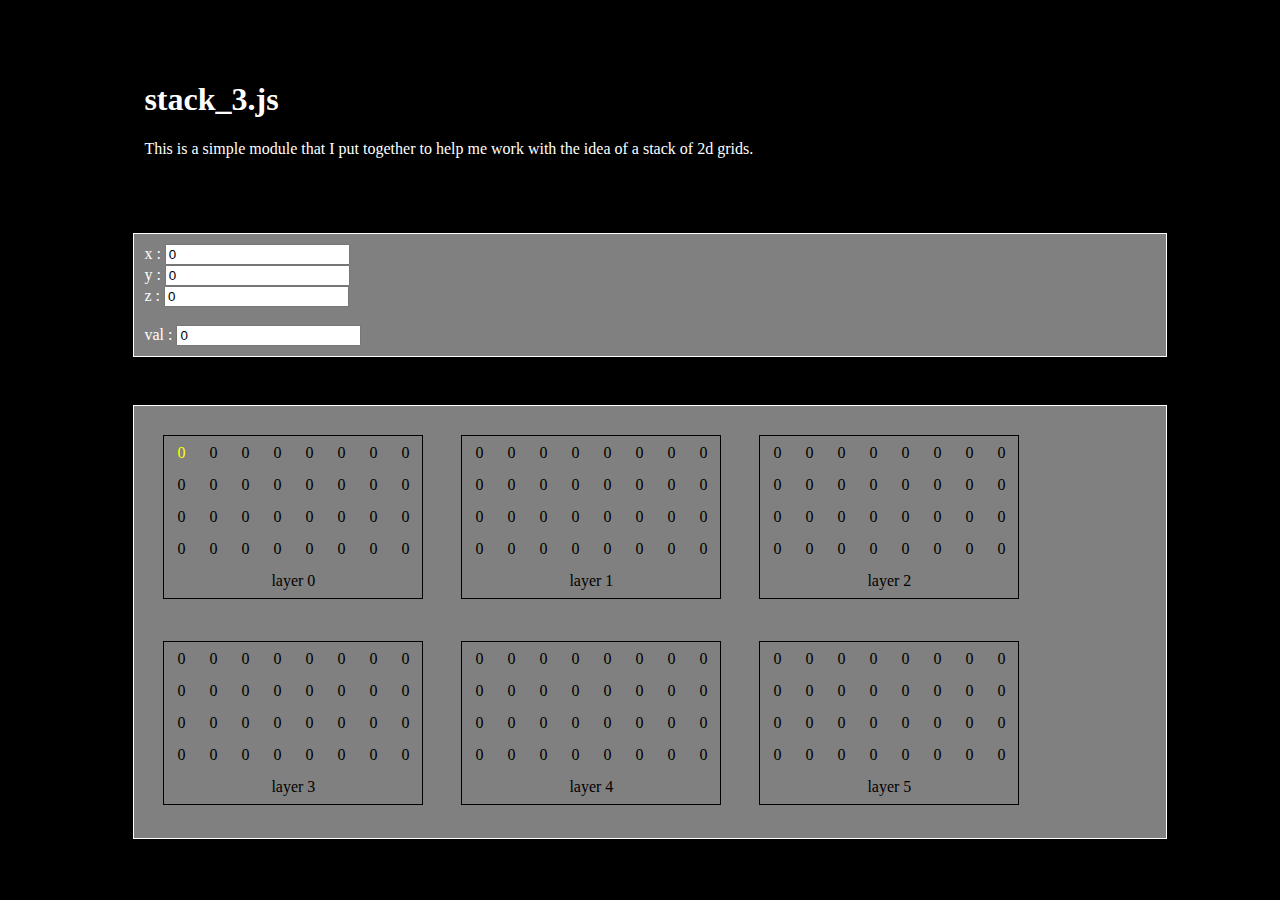
<file: index.html>
<!DOCTYPE html>
<html>

<head>

<title>Stack 3</title>
<meta charset="utf-8">

<link rel="stylesheet" href="./css/style.css">


</head>

<body>

<!--<canvas id="thecanvas" width="640" height="480"></canvas>-->

<div class="container">

    <h1>stack_3.js</h1>
	
	<p>This is a simple module that I put together to help me work with the idea of a stack of 2d grids.</p>

</div>

<div class="container interface">

x : <input id="in_x" type="text" value="0"><br>
y : <input id="in_y" type="text" value="0"><br>
z : <input id="in_z" type="text" value="0"><br>

<br>

val : <input id="in_val" type="text" value="0">
</div>


<div id="out" class="container interface">

</div>

<script src="./stack_3.js"></script>
<script src="./demo.js"></script>

</body>

</html>
</file>
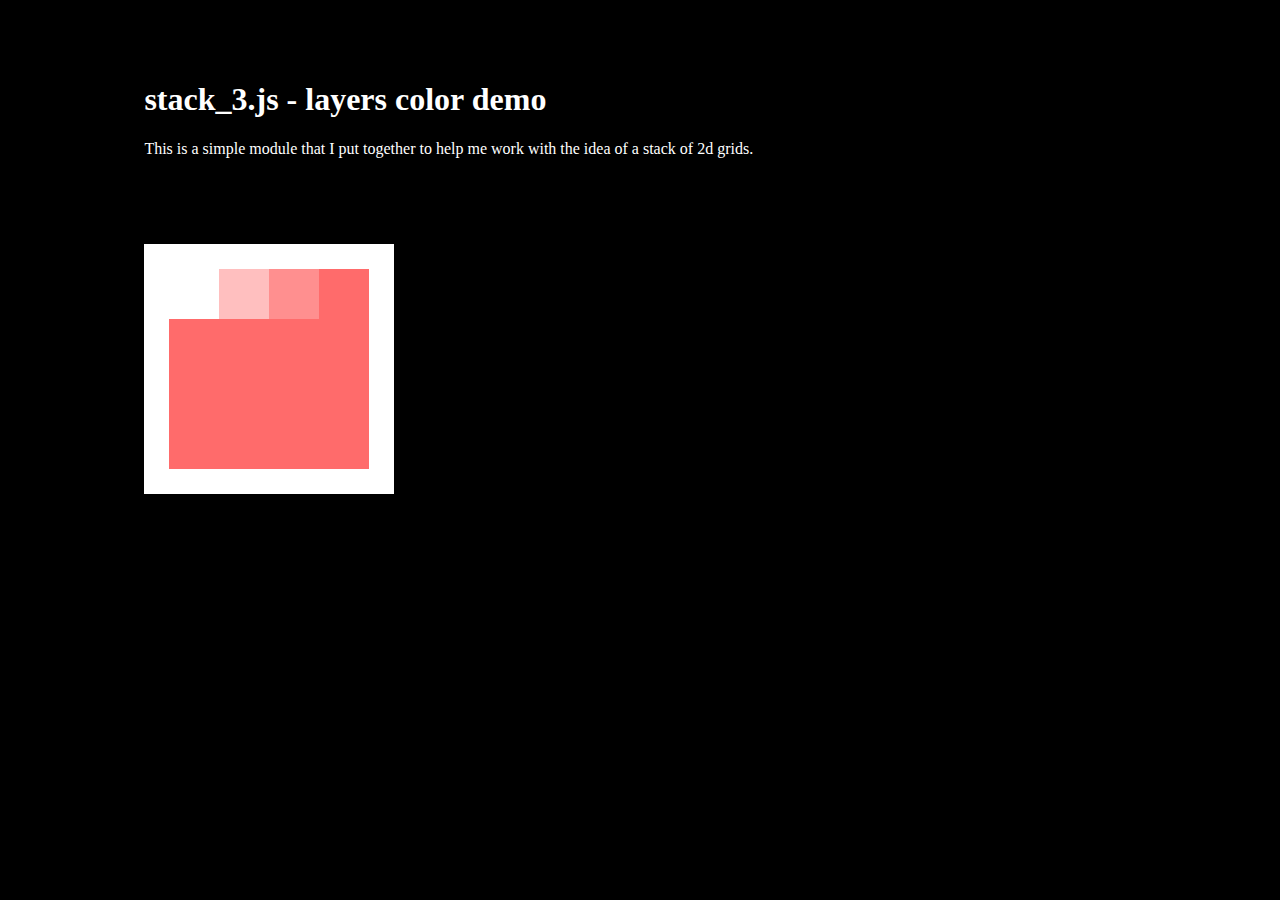
<file: demos/layers_color/index.html>
<!DOCTYPE html>
<html>

<head>

<title>Stack 3 - layers color</title>
<meta charset="utf-8">

<link rel="stylesheet" href="./css/style.css">


</head>

<body>

<!--<canvas id="thecanvas" width="640" height="480"></canvas>-->

<div class="container">

    <h1>stack_3.js - layers color demo</h1>
	
	<p>This is a simple module that I put together to help me work with the idea of a stack of 2d grids.</p>

</div>

<div class="container">
    <div id="out" class="layer_contianer">

    </div>
</div>

<script src="./stack_3.js"></script>
<script src="./demo.js"></script>

</body>

</html>
</file>
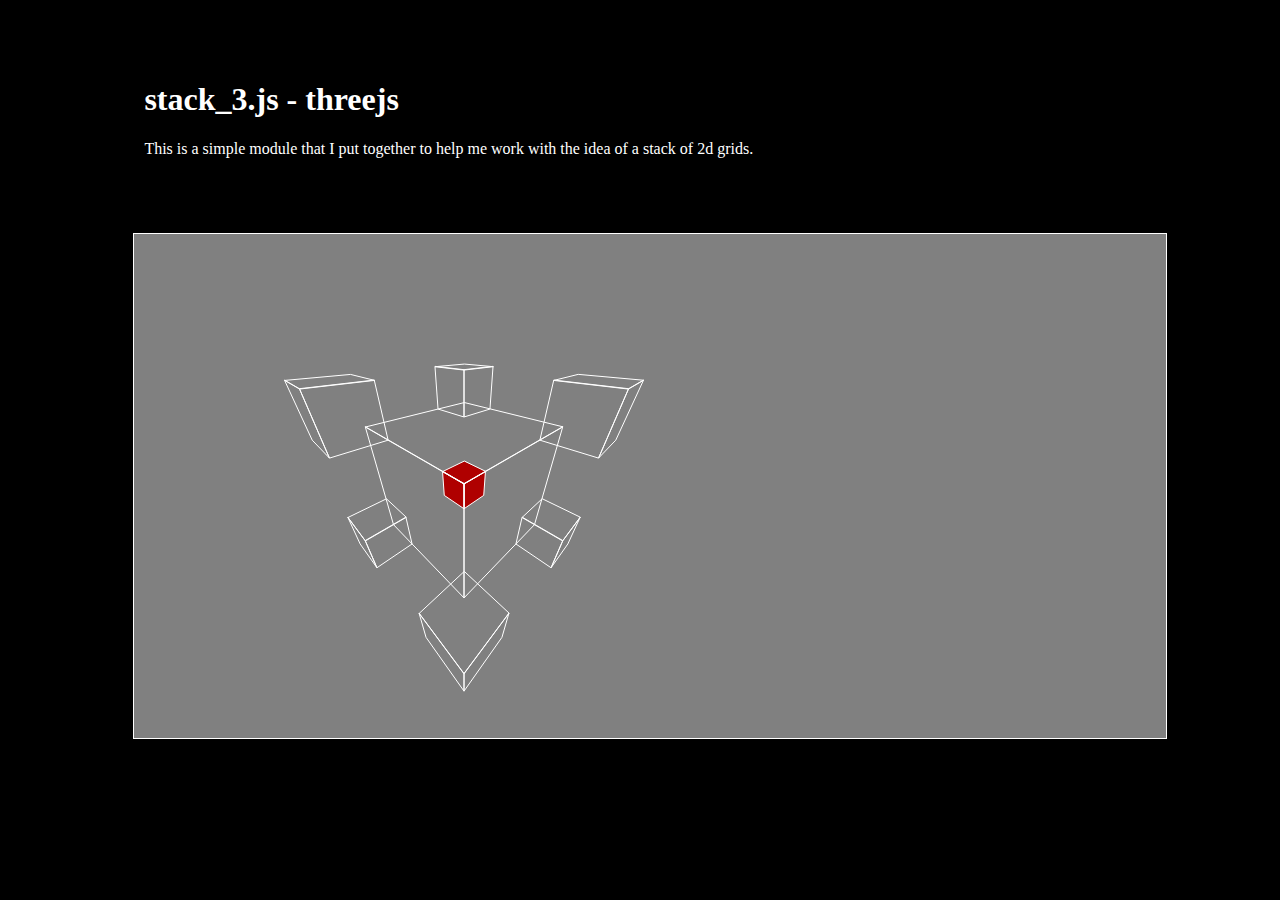
<file: demos/threejs/index.html>
<!DOCTYPE html>
<html>

<head>

<title>Stack 3 - threejs</title>
<meta charset="utf-8">

<link rel="stylesheet" href="./css/style.css">


</head>

<body>

<!--<canvas id="thecanvas" width="640" height="480"></canvas>-->

<div class="container">

    <h1>stack_3.js - threejs</h1>
	
	<p>This is a simple module that I put together to help me work with the idea of a stack of 2d grids.</p>

</div>

<div class="container interface">
    <div id="out">

    </div>
</div>

<script src="./stack_3.js"></script>
<script src="./three.min.r54.js"></script>
<script src="./demo.js"></script>

</body>

</html>
</file>
<file: css/style.css>
body{
	
	background: #000000;
	color: #ffffff;
	
	
}

table{

    display: inline-block;
 
    
	outline: 1px solid #000000;
 
}

td{
	
	padding:5px;
	text-align: center;
	width: 20px;
	height: 20px;
	
	color: #000000;
	
}

#out{
	
}

.interface{
	
	outline: 1px solid #ffffff;
	background: #808080;
	
}

.container{
	
	position: relative;
	
	margin-top:50px;
	
	width: 80%;
	left:10%;
	padding:10px;
	
	
}

.stack{
	
	margin: 20px;
	
}

.pointer{
	
	color: yellow;
	
}
</file>
<file: demos/layers_color/css/style.css>
body{

    background: #000000;
    color: #ffffff;

}

table{

    display: inline-block;
    outline: 1px solid #000000;

}

td{

    padding:5px;
    text-align: center;
    width: 20px;
    height: 20px;
    color: #000000;

}

#out{

}

.interface{

    outline: 1px solid #ffffff;
    background: #808080;

}

.container{

    position: relative;
    margin-top:50px;
    width: 80%;
    left:10%;
    padding:10px;

}

.pointer{

    color: yellow;

}

.layer_contianer{
    
    position: relative;
    width: 250px;
    height: 250px;
    background: #ffffff;
    
}

.layer{
    
    position: absolute;
    width: 200px;
    height:200px;
    left:25px;
    top:25px;

}

.px{

    position: absolute;

}
</file>
<file: demos/threejs/css/style.css>
body{

    background: #000000;
    color: #ffffff;

}

table{

    display: inline-block;
    outline: 1px solid #000000;

}

td{

    padding:5px;
    text-align: center;
    width: 20px;
    height: 20px;
    color: #000000;

}

#out{

}

.interface{

    outline: 1px solid #ffffff;
    background: #808080;

}

.container{

    position: relative;
    margin-top:50px;
    width: 80%;
    left:10%;
    padding:10px;

}

.pointer{

    color: yellow;

}

.layer_contianer{
    
    position: relative;
    width: 250px;
    height: 250px;
    background: #ffffff;
    
}

.layer{
    
    position: absolute;
    width: 200px;
    height:200px;
    left:25px;
    top:25px;

}

.px{

    position: absolute;

}
</file>
